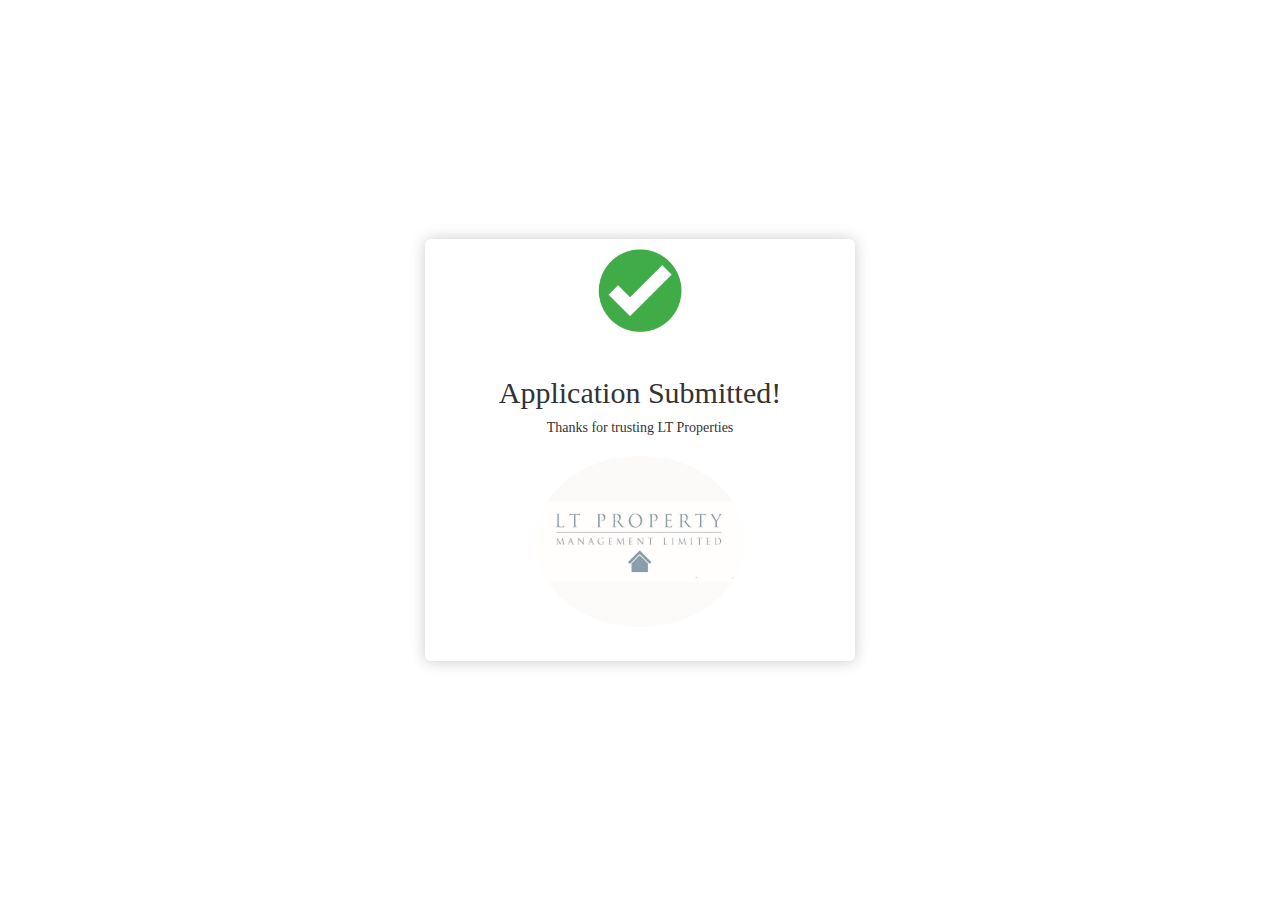
<file: index.html>
<!DOCTYPE html>
<html lang="en">
<head>
    <meta charset="UTF-8">
    <link rel="stylesheet" href="thank.css">
    <meta name="viewport" content="width=device-width, initial-scale=1.0">
    <title>Successful Form Submitted</title>
</head>
<body>
    <div class="container">
        <div class="popup">
            <img src="./mark-removebg-preview (1).png" alt="">
            <h2>Application Submitted!</h2>
            <p>Thanks for trusting LT Properties</p>
            <img class="img2" src="./other.jpg" alt="">
        </div>
    </div>
</body>
</html>
</file>
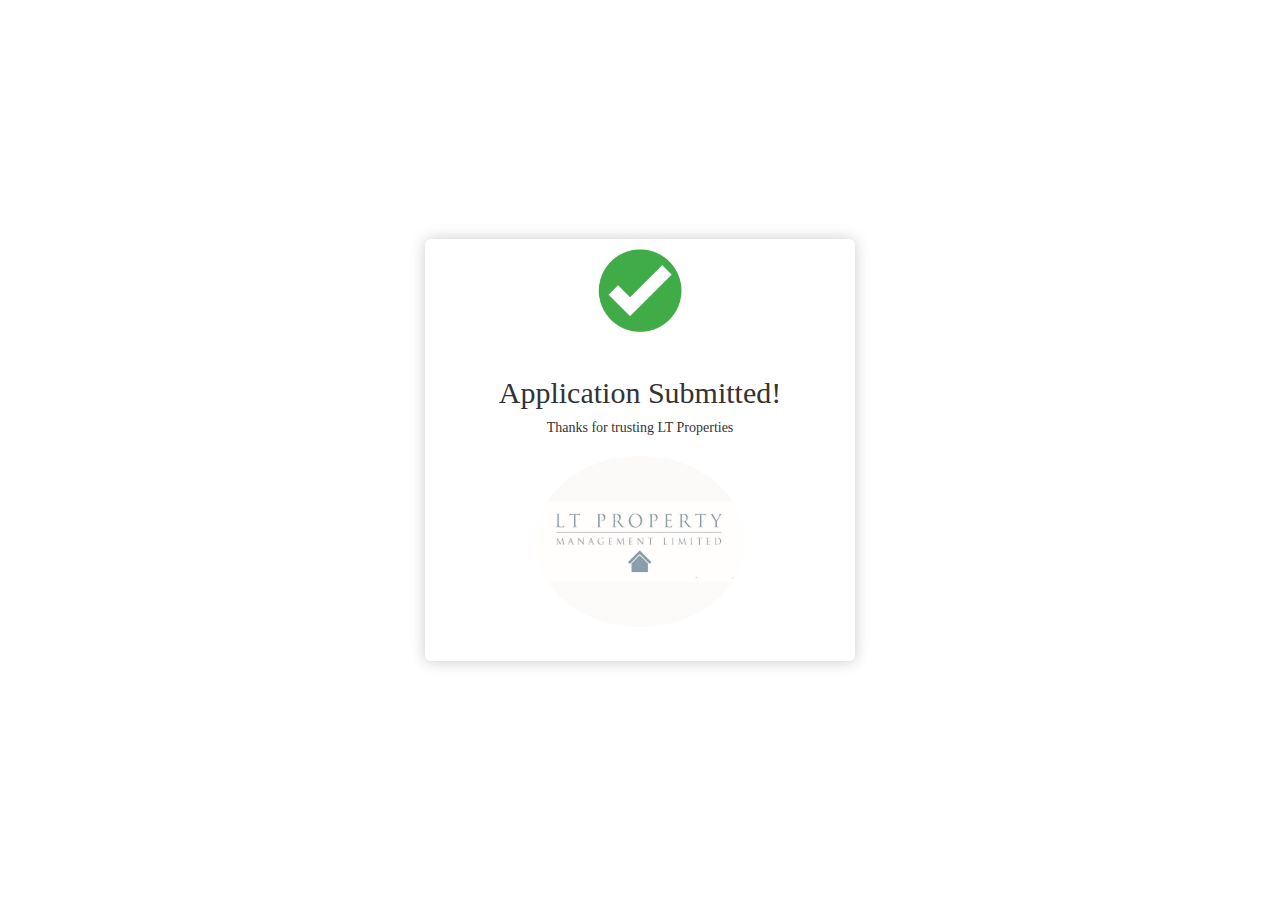
<file: success.html>
<!DOCTYPE html>
<html lang="en">
<head>
    <meta charset="UTF-8">
    <link rel="stylesheet" href="thank.css">
    <meta name="viewport" content="width=device-width, initial-scale=1.0">
    <title>Management System SErver</title>
</head>
<body>
    <div class="container">
        <div class="popup">
            <img src="/mark-removebg-preview (1).png" alt="">
            <h2>Application Submitted!</h2>
            <p>Thanks for trusting LT Properties</p>
            <img class="img2" src="./other.jpg" alt="">
        </div>
    </div>
</body>
</html>
</file>
<file: thank.css>
*{
    margin: 0;
    padding: 0;
    box-sizing: border-box;
}

.container {
    width: 100%;
    height: 100vh;
    background: white;
    display: flex;
    align-items: center;
    justify-content: center;
    box-shadow: 0 0 15px rgba(0, 0, 0, 0.6);
}

.popup {
    width: 430px;
    background: white;
    border-radius: 6px;
    position: absolute;
    top: 50%;
    left: 50%;
    transform: translate(-50%,-50%);
    text-align: center;
    padding: 0 30px 30px;
    border-top: none;
    box-shadow: 0 0 15px rgba(0, 0, 0, 0.2);
    color: #333;
}

.popup img {
    width: 210px;
    border-radius: 50%;
}
.popup .img2 {
    margin-top: 20px;
}

.popup h2 {
    font-size: 30px;
    font-weight: 500;
    margin: 30px 0 10px;
}
.popup p {
    font-size: 14px;
}
.popup button {
    width: 40%;
    margin-top: 50px;
    padding: 10px 0;
    background: #6fd649;
    color: #fff;
    border: 0;
    outline: none;
    font-style: 18px;
    border-radius: 4px;
    cursor: pointer;
    box-shadow: 0 5px 5px rgba(0, 0, 0, 0.2);
}
.popup button a {
    text-decoration: none;
    color: white;
}
</file>
